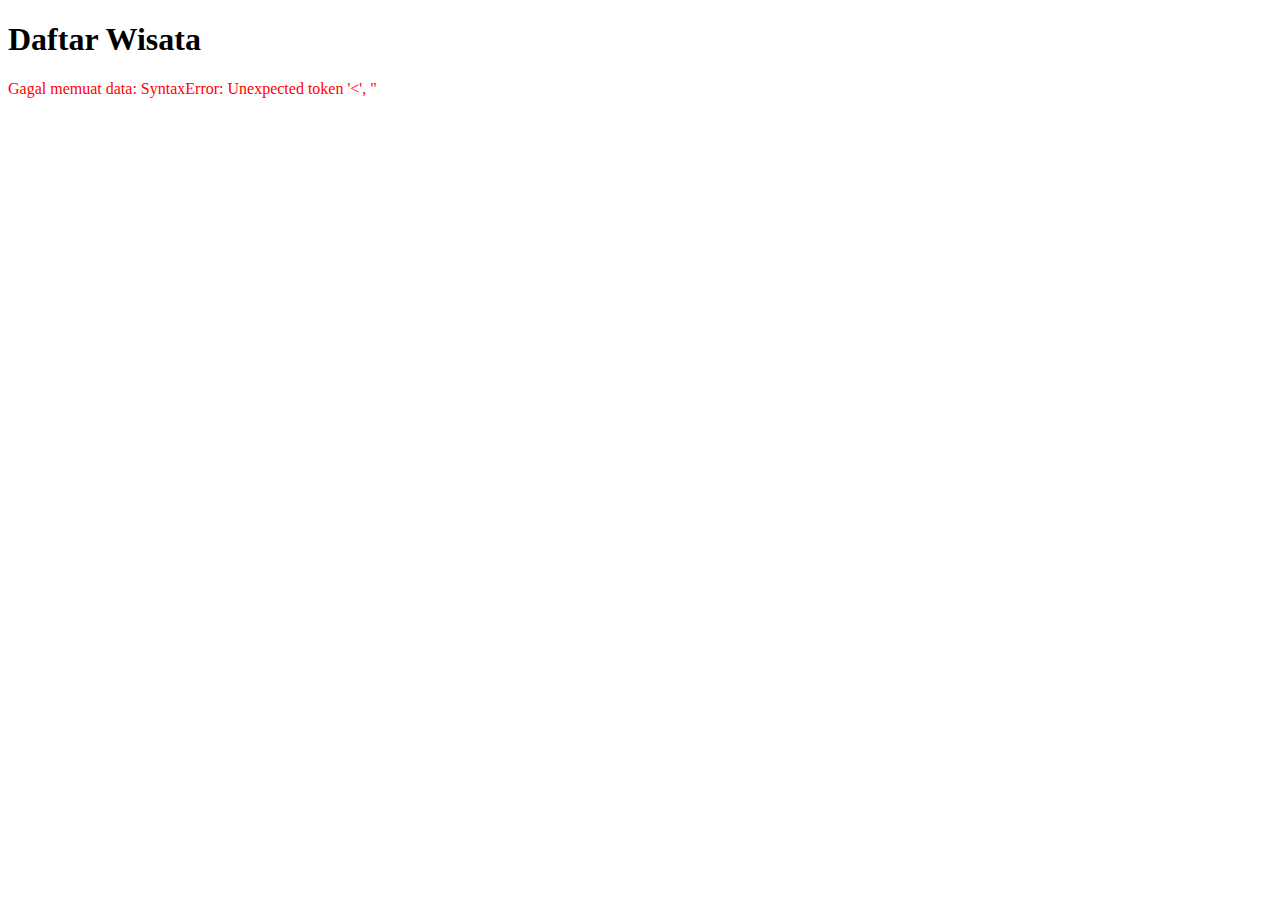
<file: wisata.html>
<!DOCTYPE html>
<html lang="id">
<head>
  <meta charset="UTF-8">
  <title>Daftar Wisata</title>
</head>
<body>
  <h1>Daftar Wisata</h1>
  <ul id="wisata-list"></ul>

  <script>
    fetch('wisata.php')
      .then(response => response.json())
      .then(data => {
        const list = document.getElementById('wisata-list');
        data.forEach(item => {
          const li = document.createElement('li');
          li.textContent = item.nama || JSON.stringify(item);
          list.appendChild(li);
        });
      })
      .catch(error => {
        document.body.innerHTML += '<p style="color:red;">Gagal memuat data: ' + error + '</p>';
      });
  </script>
</body>
</html>
</file>
